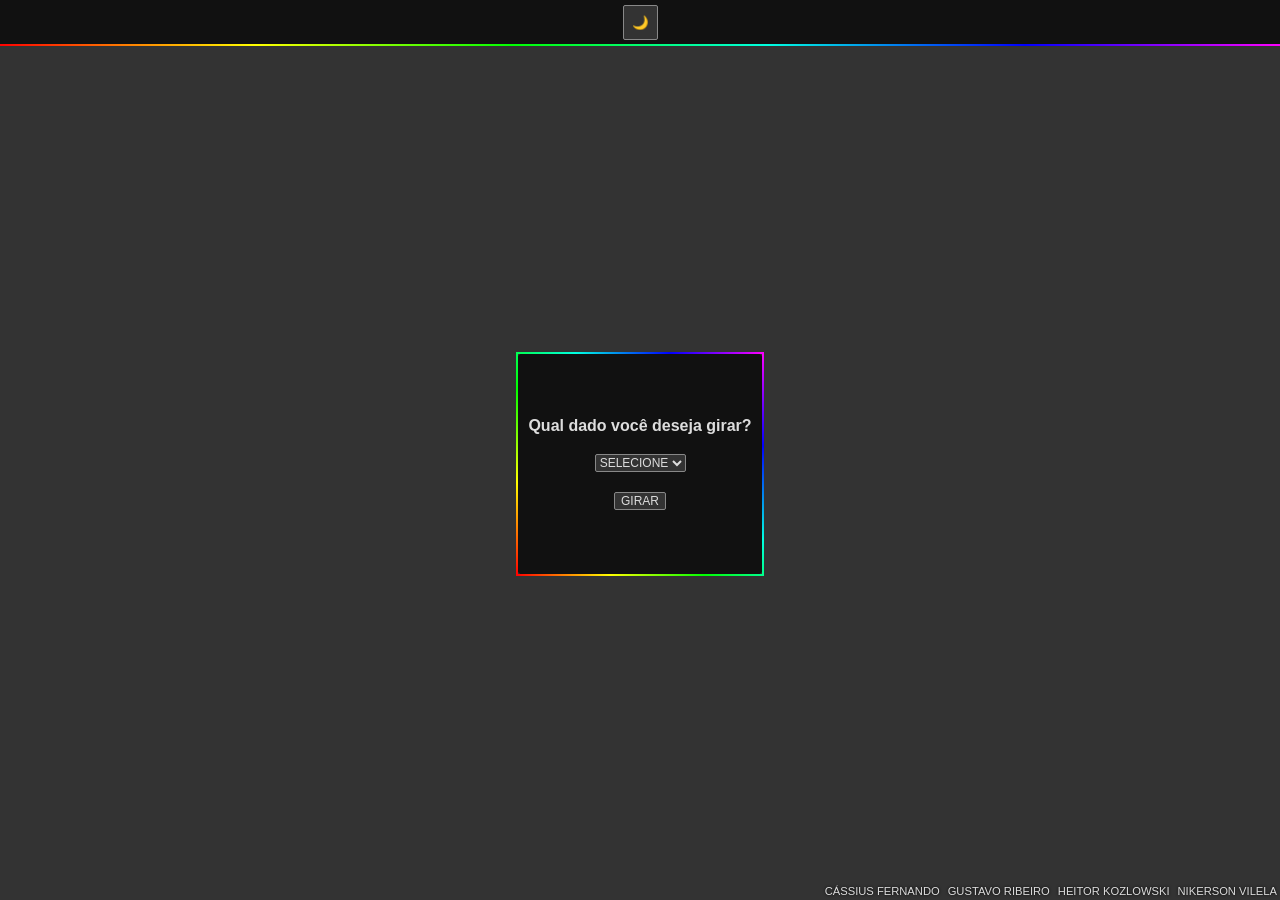
<file: EstatisticaBasica-LancamentoDados/index.html>
<!DOCTYPE html>
<html lang="pt-br" class="dark">
<head>
    <meta charset="UTF-8">
    <meta name="viewport" content="width=device-width, initial-scale=1.0">
    <link rel="stylesheet" href="./reset.css">
    <link rel="stylesheet" href="./style.css">
    <title>Roll Dice</title>
</head>
<body class="body">
    
    <header class="header">
        <button mode="d" id="btn-mode" title="EASTEREGG">🌙</button>
    </header>
    <main class="main">
        <div class="screen">
            <section class="form">
                <label for="dice-faces">Qual dado você deseja girar?</label>
                <select name="dice-faces" id="dice-faces">
                    <option value="">Selecione</option>
                    <option title="2" value="2">D2</option>
                    <option title="3" value="3">D3</option>
                    <option title="4" value="4">D4</option>
                    <option title="6" value="6">D6</option>
                    <option title="8" value="8">D8</option>
                    <option title="10" value="10">D10</option>
                    <option title="20" value="20">D20</option>
                    <option title="30" value="30">D30</option>
                    <option title="50" value="50">D50</option>
                    <option title="100" value="100">D100</option>
                </select>
                <button data-audiourl="./diceRoller.mp3">Girar</button>
            </section>
            <section class="dice-form disabled">
                <span></span>
                <div class="btn-dice-div">
                    <span>X</span>
                </div>
                <div class="dice"></div>
                <button id="rerun" data-audiourl="./diceRoller.mp3">Girar Novamente</button>
            </section>
        </div>
        <footer class="footer">
            <span>Cássius Fernando</span>
            <span>Gustavo Ribeiro</span>
            <span>Heitor Kozlowski</span>
            <span>Nikerson Vilela</span>
        </footer>
    </main>
    <img src="./gatito.gif" id="gatito" alt="Spoiler" class="easteregg disabled">
    <img src="./gatito2.gif" id="gatito2" alt="Spoiler2" class="easteregg2 disabled">
    <script src="./script.js"></script>
</body>
</html>
</file>
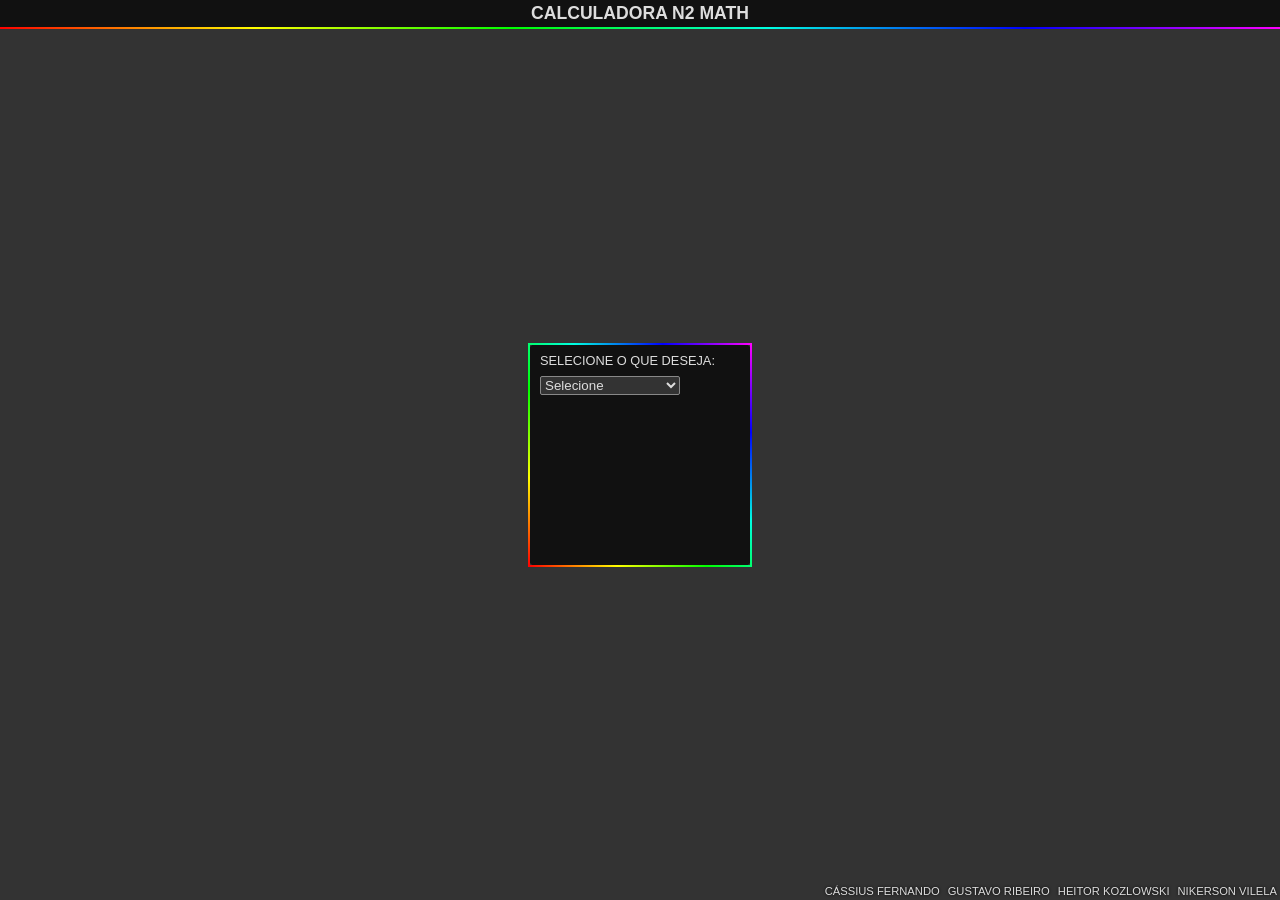
<file: MatematicaBasica/index.html>
<!DOCTYPE html>
<html lang="pt-br">
<head>
    <meta charset="UTF-8">
    <meta name="viewport" content="width=device-width, initial-scale=1.0">
    <link rel="stylesheet" href="./reset.css">
    <link rel="stylesheet" href="./style.css">
    <title>N2 Math</title>
</head>
<body class="screen">
    <header class="header">
        <h1>Calculadora N2 Math</h1>
    </header>
    <main class="main">
        <section class="main-sect">
            <div class="container">
                <span class="text-label">Selecione o que deseja:</span>
                <select name="select-opt" id="select-opt">
                    <option value="">Selecione</option>
                    <option value="PXI">Par ou Impar</option>
                    <option value="PXC">Primo ou Composto</option>
                    <option value="MOD">Módulo</option>
                    <option value="FAT">Fatoração</option>
                    <option value="MMC">MMC</option>
                    <option value="MDC">MDC</option>
                </select>

                <section class="disabled" id="sect-PXI">
                    <span class="text-label2">Selecione o número que deseja saber se é par ou impar</span>
                    <div>
                        <label for="inp-PXI" class="text-label2">Número:</label>
                        <input id="inp-PXI" type="number">
                    </div>
                    <button id="btn-PXI">Gerar</button>
                </section>

                <section class="disabled" id="sect-PXC">
                    <span class="text-label2">Selecione o número que deseja saber se é primo ou composto</span>
                    <div>
                        <label for="inp-PXC" class="text-label2">Número:</label>
                        <input id="inp-PXC" type="number">
                    </div>
                    <button id="btn-PXC">Gerar</button>
                </section>
                
                <section class="disabled" id="sect-FAT">
                    <span class="text-label2">Selecione o número que deseja fatorar</span>
                    <div>
                        <label for="inp-FAT" class="text-label2">Número:</label>
                        <input id="inp-FAT" type="number">
                    </div>
                    <button id="btn-FAT">Gerar</button>
                </section>
                
                <section class="disabled" id="sect-MOD">
                    <span class="text-label2">Selecione os números que deseja, para saber o módulo</span>
                    <div>
                        <label for="inp-MOD" class="text-label2">Número:</label>
                        <input id="inp-MOD" type="number">
                    </div>
                    <div>
                        <label for="inp-MOD2" class="text-label2">Número 2:</label>
                        <input id="inp-MOD2" type="number">
                    </div>
                    <button id="btn-MOD">Gerar</button>
                </section>

                <section class="disabled" id="sect-MMC">
                    <span class="text-label2">Selecione os números que deseja, para saber seu MMC</span>
                    <div>
                        <label for="inp-MMC" class="text-label2">Número:</label>
                        <input id="inp-MMC" type="number">
                    </div>
                    <div>
                        <label for="inp-MMC2" class="text-label2">Número 2:</label>
                        <input id="inp-MMC2" type="number">
                    </div>
                    <button id="btn-MMC">Gerar</button>
                </section>

                <section class="disabled" id="sect-MDC">
                    <span class="text-label2">Selecione os números que deseja, para saber seu MDC</span>
                    <div>
                        <label for="inp-MDC" class="text-label2">Número:</label>
                        <input id="inp-MDC" type="number">
                    </div>
                    <div>
                        <label for="inp-MDC2" class="text-label2">Número 2:</label>
                        <input id="inp-MDC2" type="number">
                    </div>
                    <button id="btn-MDC">Gerar</button>
                </section>


                <textarea class="disabled" name="result-camp" id="result-camp" rows="5"></textarea>
            </div>
        </section>
        <footer class="footer">
            <span>Cássius Fernando</span>
            <span>Gustavo Ribeiro</span>
            <span>Heitor Kozlowski</span>
            <span>Nikerson Vilela</span>
        </footer>
    </main>
    <script src="./script.js"></script>
</body>
</html>
</file>
<file: EstatisticaBasica-LancamentoDados/style.css>
html {
    --rgb-gradient: linear-gradient(45deg, rgba(255,0,0) 0%, rgba(255,255,0)20%, rgba(0,255,0) 40%, rgba(0,255,225) 60%, rgba(0,0,255) 80%, rgba(255,0,255) 100%);
}

html.dark {
    --primary-bg: #111;
    --primary-cl: #ddd;

    --secundary-bg: #333;

    --dice-bg: #555;
}

html.ligth {
    --primary-bg: #999;
    --primary-cl: #222;

    --secundary-bg: #ccc;
    
    --dice-bg: #f0f0f0;
}

/* GENERAL */

*, h1 {
    font-family: sans-serif;
}

select, input, textarea, button {
    background: var(--secundary-bg);
    color: var(--primary-cl);
    border: .1px solid #888;
    border-radius: 2px;
}

button {
    cursor: pointer;
    -webkit-user-select:none;  
    -moz-user-select:none;     
    -ms-user-select:none;      
    user-select:none;  
}

/* DEFAULT */

.body {
    display: grid;
    grid-template-rows: auto 1fr;
    min-height: 100vh;
}

.header {
    display: flex;
    justify-content: center;
    padding: 5px;
    background: var(--primary-bg);

    color: var(--primary-cl);
    text-transform: uppercase;
    font-size: 1.1em;
    font-weight: bold;
    position: relative;
}

.header::after {
    content: "";
    position: absolute;
    background: var(--rgb-gradient);
    width: 100%;
    bottom: -1px;
    height: 2px;
}

.main {
    display: grid;
    grid-template-rows: 1fr auto;
    background: var(--secundary-bg);
}

.screen {
    display: flex;
    justify-content: center;
    align-items: center;
}

.footer {
    display: flex;
    justify-content: end;
    padding: 3px;
    text-transform: uppercase;
    font-size: .7em;
    text-shadow: 0 0 3px black;
    color: var(--primary-cl);
    gap: 8px;
    flex-wrap: wrap;
}

#btn-mode {
    height: 35px;
    width: 35px;
}

/* FORM */
.form, .dice-form {
    background: var(--primary-bg);
    color: var(--primary-cl);

    padding: 10px;
    min-height: 200px;
    min-width: 200px;

    
    display: flex;
    flex-direction: column;
    justify-content: center;
    align-items: center;
    gap: 20px;
    
    border-width: 2px;
    border-style: solid;
    border-image: linear-gradient(45deg, rgba(255,0,0) 0%, rgba(255,255,0)20%, rgba(0,255,0) 40%, rgba(0,255,225) 60%, rgba(0,0,255) 80%, rgba(255,0,255) 100%) 1;
    border-radius: 10px;

    font-weight: bold;
}

/* DICE */
.dice-form {
    padding: 20px;
    position: relative;
}

.dice {
    width: 20vw;
    height: 20vw;
    background: var(--dice-bg);
    border-radius: 2vw;
    box-shadow: 0 0 2vw .2vw var(--primary-bg) inset;
    display: flex;
    justify-content: center;
    align-items: center;
    font-size: 3em;
}

@media screen and (max-width: 768px) {
    .dice {
        width: 40vw;
        height: 40vw;
    }
}

@media screen and (max-width: 320px) {
    .dice {
        width: 50vw;
        height: 50vw;
    }
}


.form > button, .form > select {
    font-size: .75em;
    text-transform: uppercase;
    text-align: center;
}

.btn-dice-div {
    width: 100%;
}

.btn-dice-div > span {
    cursor: pointer;
    width: 100%;
    display: flex;
    justify-content: flex-end;
}








.easteregg {
    position: absolute;
    right: 0;
    height: 300px;
    top: calc(100vh - 300px);
}

.easteregg2 {
    position: absolute;
    max-width: 100vw;
    top: 46px;
}

.disabled {
    display: none;
}
</file>
<file: MatematicaBasica/style.css>
html {
    --primary-bg: #111;
    --primary-cl: #ddd;

    --secundary-bg: #333;

    --rgb-gradient: linear-gradient(45deg, rgba(255,0,0) 0%, rgba(255,255,0)20%, rgba(0,255,0) 40%, rgba(0,255,225) 60%, rgba(0,0,255) 80%, rgba(255,0,255) 100%);
}

*, h1 {
    font-family: sans-serif;
}

select, input, textarea {
    background: var(--secundary-bg);
    color: var(--primary-cl);
    border: .1px solid #888;
    border-radius: 2px;
}


.screen {
    display: grid;
    grid-template-rows: auto 1fr;
    min-height: 100vh;
}

.header {
    display: flex;
    justify-content: center;
    padding: 5px;
    background: var(--primary-bg);

    color: var(--primary-cl);
    text-transform: uppercase;
    font-size: 1.1em;
    font-weight: bold;
    position: relative;
}

.header::after {
    content: "";
    position: absolute;
    background: var(--rgb-gradient);
    width: 100%;
    bottom: -1px;
    height: 2px;
}

.main {
    display: grid;
    grid-template-rows: 1fr auto;
    background: var(--secundary-bg);
}

.main-sect {
    display: flex;
    justify-content: center;
    align-items: center;
}

.container {
    background: var(--primary-bg);
    color: var(--primary-cl);
    padding: 10px;
    min-height: 200px;
    min-width: 200px;

    
    display: flex;
    flex-direction: column;
    justify-content: start;
    align-items: start;
    gap: 5px;
    
    border-width: 2px;
    border-style: solid;
    border-image: linear-gradient(45deg, rgba(255,0,0) 0%, rgba(255,255,0)20%, rgba(0,255,0) 40%, rgba(0,255,225) 60%, rgba(0,0,255) 80%, rgba(255,0,255) 100%) 1;
    border-radius: 10px;
}

.container > section > div {
    display: flex;
    flex-direction: column;
    justify-content: flex-start;
    align-items: flex-start;
    gap: 5px;
}

#result-camp {
    width: calc(100% - 5px);
}

button {
    background: var(--secundary-bg);
    color: var(--primary-cl);
    border: .1px solid #888;
    border-radius: 2px;
    cursor: pointer;
    margin-top: 5px;
}











.disabled {
    display: none;
}

.footer {
    display: flex;
    justify-content: end;
    padding: 3px;
    text-transform: uppercase;
    font-size: .7em;
    text-shadow: 0 0 3px black;
    color: var(--primary-cl);
    gap: 8px;
    flex-wrap: wrap;
}

.text-label {
    text-transform: uppercase;
    font-size: .8em;
    padding-bottom: 3px;
}

.text-label2 {
    text-transform: uppercase;
    font-size: .7em;
    padding: 5px 0 2px 0;
}
</file>
